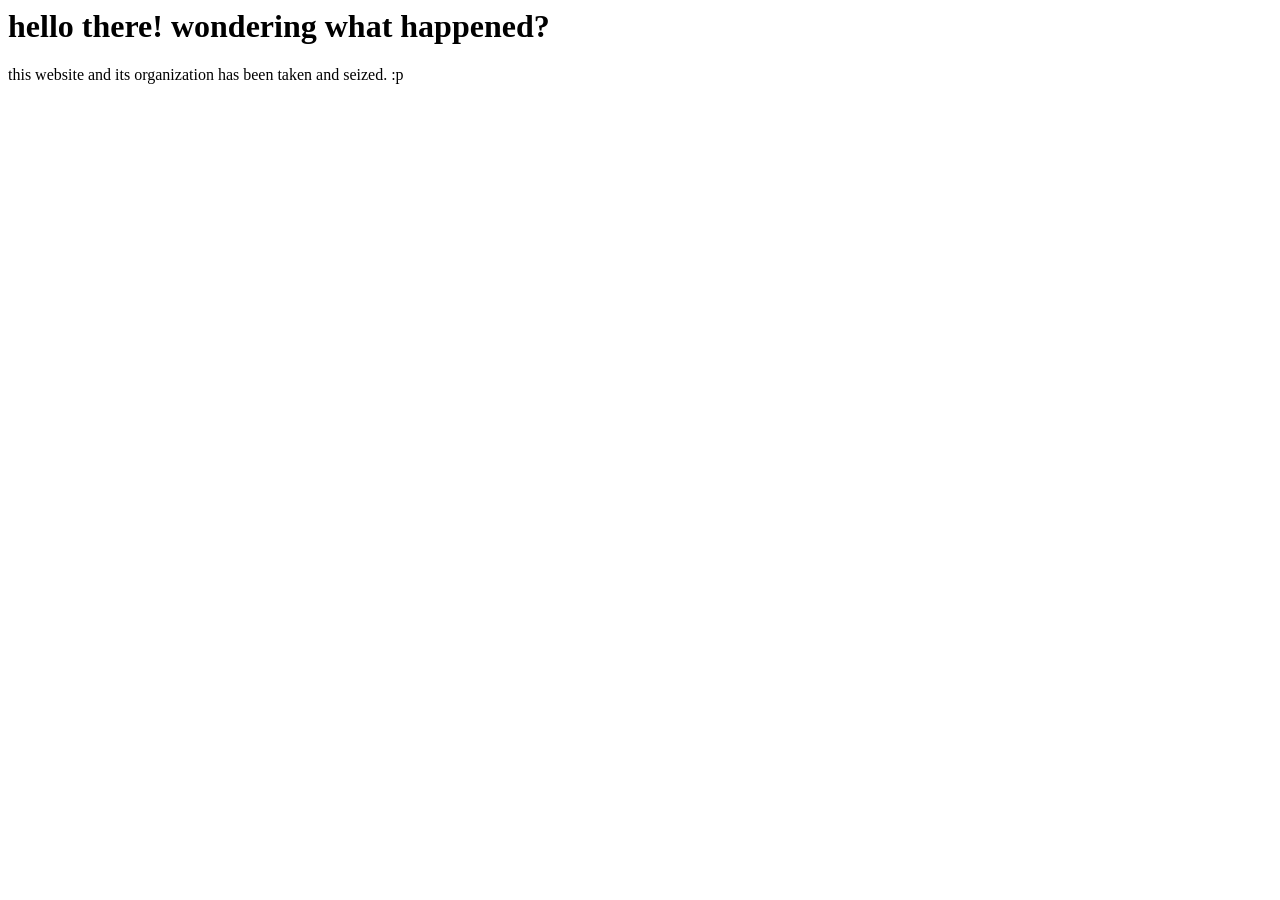
<file: index.html>
<html>
    <head>
        <title>This Website Has Been Seized</title>

    </head>
    <body>
    <h1>
        hello there!
        wondering what happened?
    </h1>
    <p>this website and its organization has been taken and seized. :p</p>
</body>
</html>
</file>
